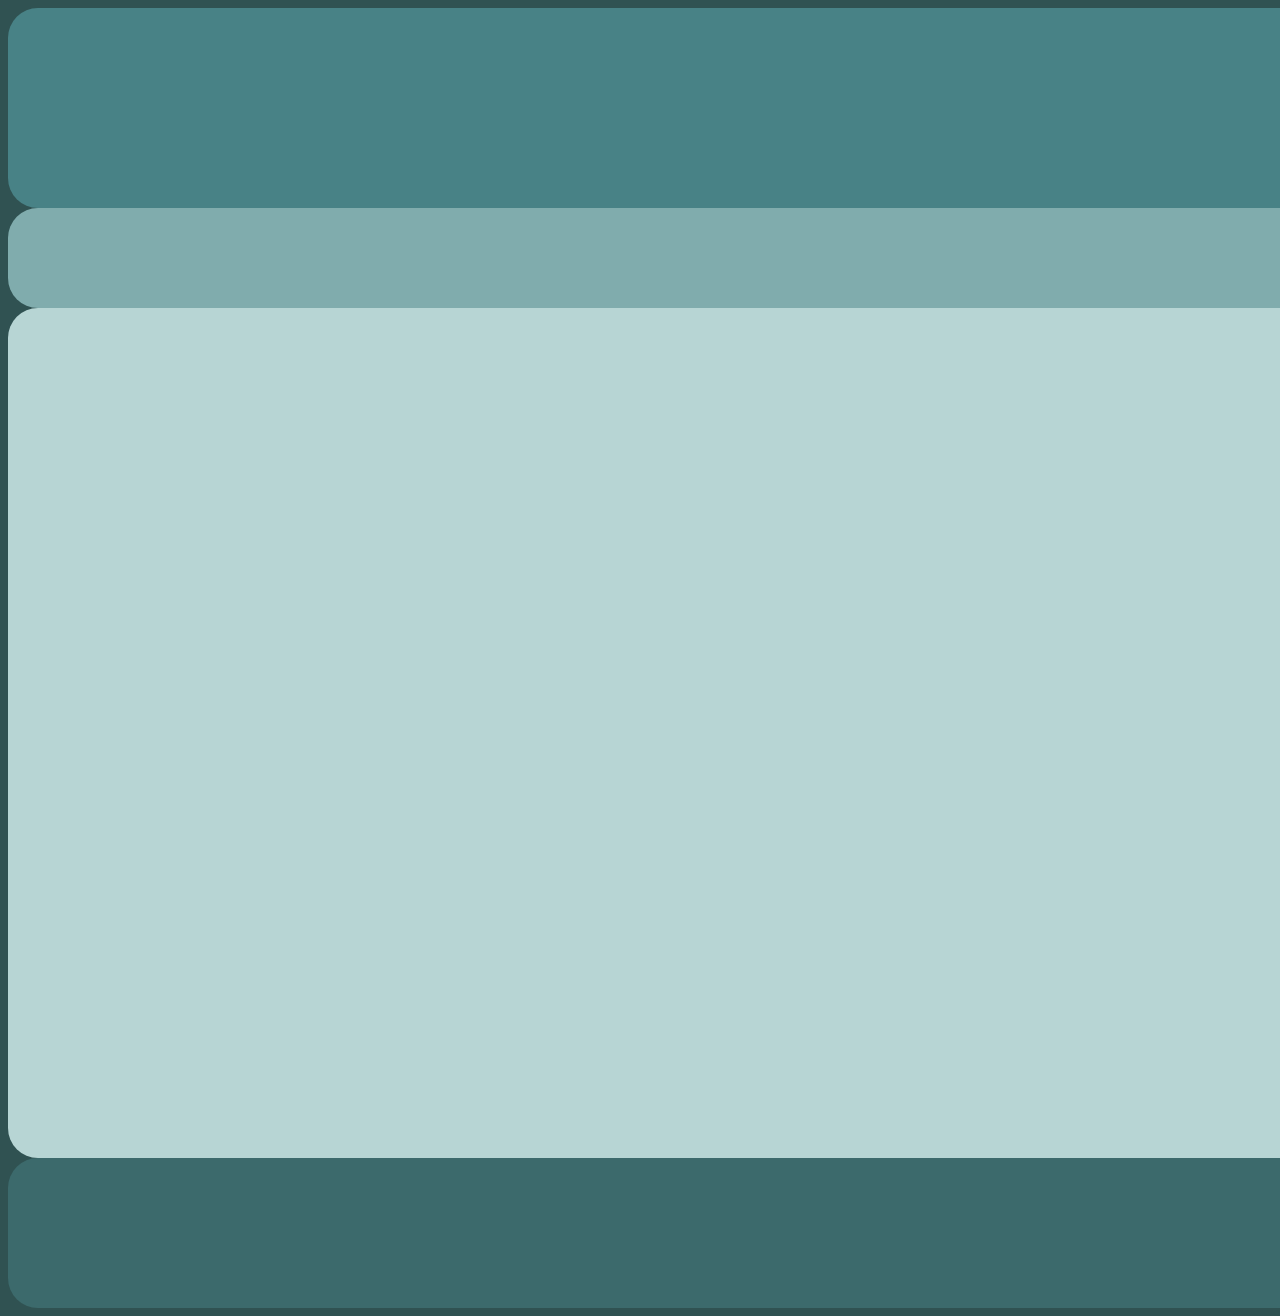
<file: index.html>
<html>
    <head>
        <link rel="stylesheet" href="Style.css">

        <link rel="shortcut icon" href="Assets/favicon.ico" type="image/x-icon">
        <link rel="icon" href="Assets/favicon.ico" type="image/x-icon">
        
        <title>Home</title>
    </head>
    <body>
        <header>
            
        </header>
        <nav>
            
        </nav>
        <section>
            <aside id="left">

            </aside>
            <aside id="right">

            </aside>
        </section>
        <footer>

        </footer>
    </body>
</html>
</file>
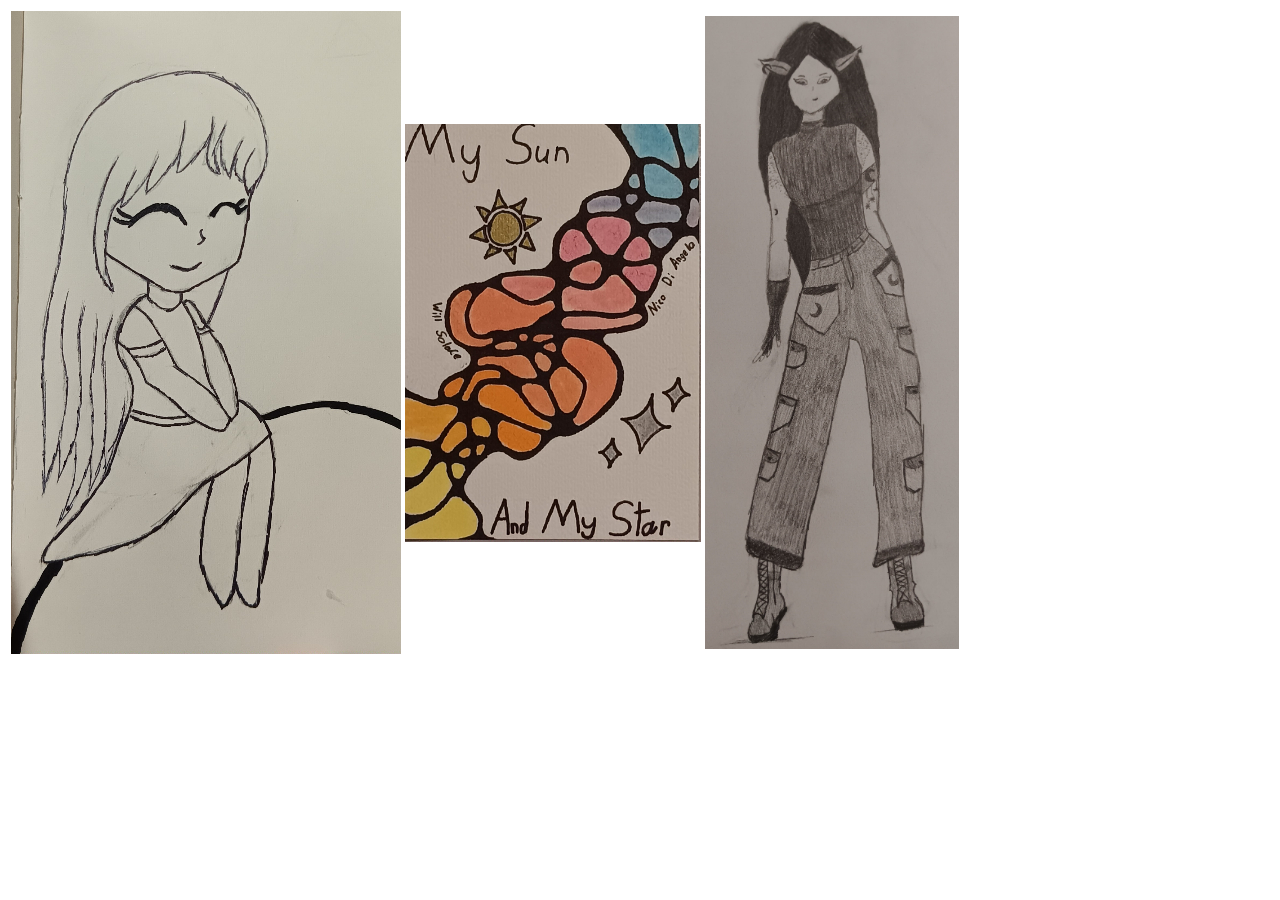
<file: Image enlarging.html>
<!-- Because I will undoubtedly want this eventually-->
<html>
    <head>
        <meta charset="UTF-8">
        <meta name="viewport" content="width=device-width, initial-scale=1.0">
        <title>Image Click to Enlarge</title>
            <style>
                img {
                    cursor: pointer;
                    transition: transform 0.3s ease;
                }
                /* Enlarged image style */
                .enlarged {
                    position: fixed;
                    top: 50%;
                    left: 50%;
                    transform: translate(-50%, -50%) scale(0.3);
                    z-index: 1000;
                    box-shadow: 0 0 20px rgba(0, 0, 0, 0.801);
                }
                /* Dark background overlay */
                .overlay {
                    position: fixed;
                    top: 0;
                    left: 0;
                    width: 100%;
                    height: 100%;
                    background: rgba(0, 0, 0, 0.815);
                    z-index: 999;
                }
            </style>
    </head>
    <body>

        <table>
            <tr>
                <td><img src="Images/rock.jpg" alt="Image 1"></td>
                <td><img src="Images/TSATS.jpg" alt="Image 2"></td>
                <td><img src="Images/CrystalMoon.jpg" alt="Image 3"></td>
            </tr>
        </table>

        <script>
            const images = document.querySelectorAll("td img");
            let enlargedImage = null;
            let overlay = null;

            images.forEach(img => {
                img.addEventListener("click", (e) => {
                    e.stopPropagation(); // Prevent triggering document click
                    if (enlargedImage === img) {
                        closeImage();
                    } else {
                        openImage(img);
                    }
                });
            });

            document.addEventListener("click", () => {
                closeImage();
            });

            function openImage(img) {
                closeImage(); // Close any existing enlarged image
                img.classList.add("enlarged");

                overlay = document.createElement("div");
                overlay.classList.add("overlay");
                document.body.appendChild(overlay);

                overlay.addEventListener("click", closeImage);
                enlargedImage = img;
            }

            function closeImage() {
                if (enlargedImage) {
                    enlargedImage.classList.remove("enlarged");
                    enlargedImage = null;
                }
                if (overlay) {
                    overlay.remove();
                    overlay = null;
                }
            }
        </script>

    </body>
</html>
</file>
<file: Style.css>
html{
    background-color: #305252;
}
section{
    background-color: #B7D5D4;
    width: 1870px;
    height: 850px;
    border-radius: 30px 30px 30px 30px;
}
header{
    background-color: #488286;
    width: 1870px;
    height: 200px;
    border-radius: 30px 30px 30px 30px;
}
nav{
    background-color: #80acad;
    width: 1870px;
    height: 100px;
    border-radius: 30px 30px 30px 30px;
}
footer{
    background-color: #3c6a6c;
    width: 1870px;
    height: 150px;
    border-radius: 30px 30px 30px 30px;
}
@font-face {
  font-family: 'Spheris';
  src: url('fonts/Spheris-Regular.ttf') format('truetype');
  font-weight: normal;
  font-style: normal;
}
/* font-family: 'Spheris', sans-serif; */

@font-face {
  font-family: 'Oceanside Typewriter';
  src: url('fonts/Oceanside Typewriter.ttf') format('truetype');
  font-weight: normal;
  font-style: normal;
}
/* font-family: 'Oceanside Typewriter', monospace; */
/* for headers */
</file>
